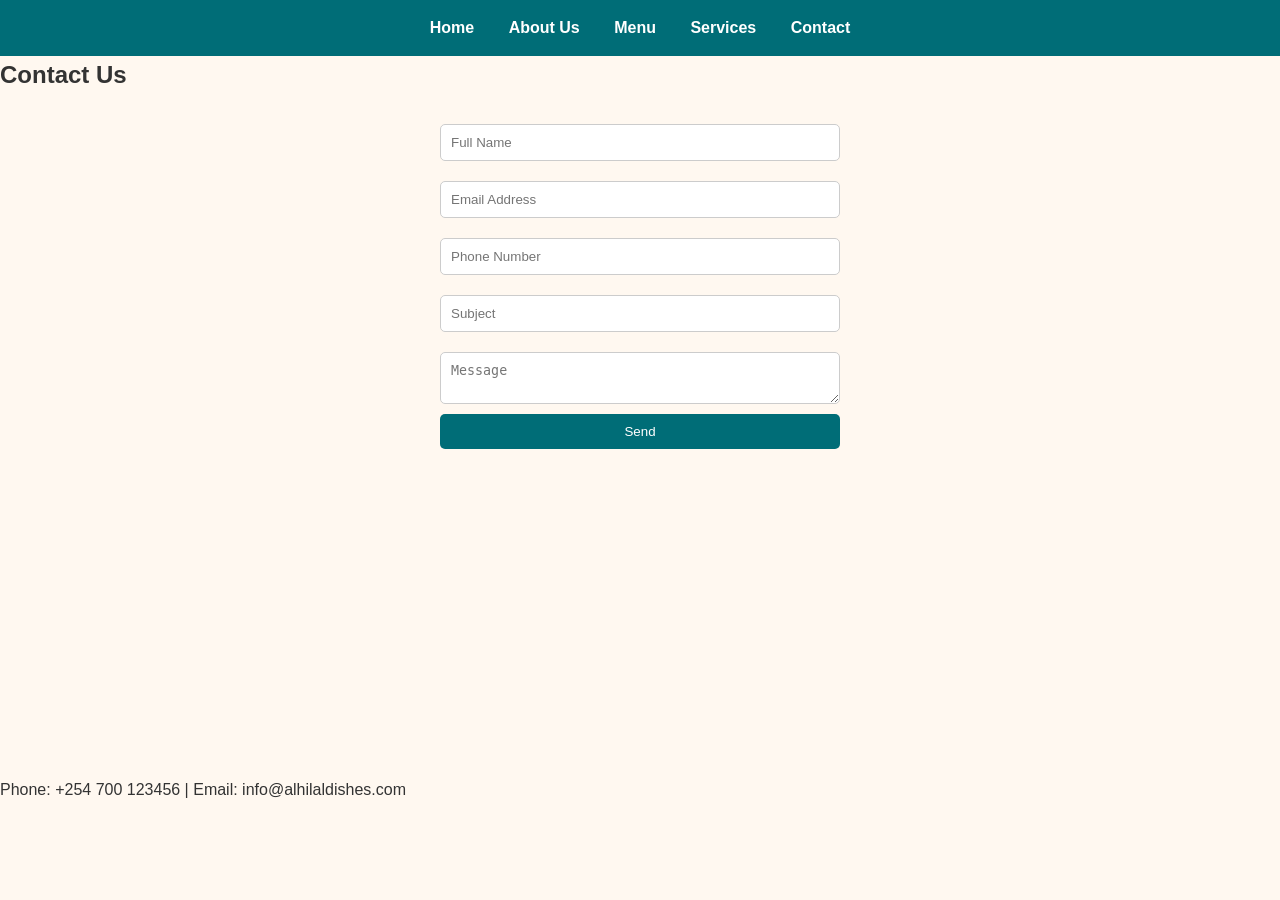
<file: contact.html>
<!DOCTYPE html>
<html lang="en">
<head>
  <meta charset="UTF-8">
  <title>Contact Us | Al Hilal Dishes </title>
  <link rel="stylesheet" href="css/styles.css">
  <script src="js/script.js" defer></script>
</head>
<body>
  <header>
    <nav>
      <a href="index.html">Home</a>
      <a href="about.html">About Us</a>
      <a href="products.html">Menu</a>
      <a href="services.html">Services</a>
      <a href="contact.html">Contact</a>
    </nav>
  </header>
  <section>
    <h2>Contact Us</h2>
    <form id="contactForm">
      <input type="text" placeholder="Full Name" required>
      <input type="email" placeholder="Email Address" required>
      <input type="tel" placeholder="Phone Number" required>
      <input type="text" placeholder="Subject" required>
      <textarea placeholder="Message" required></textarea>
      <button type="submit">Send</button>
    </form>
    <div class="map">
      <iframe src="https://www.google.com/maps/embed?..."></iframe>
    </div>
    <p>Phone: +254 700 123456 | Email: info@alhilaldishes.com</p>
  </section>
</body>
</html>
</file>
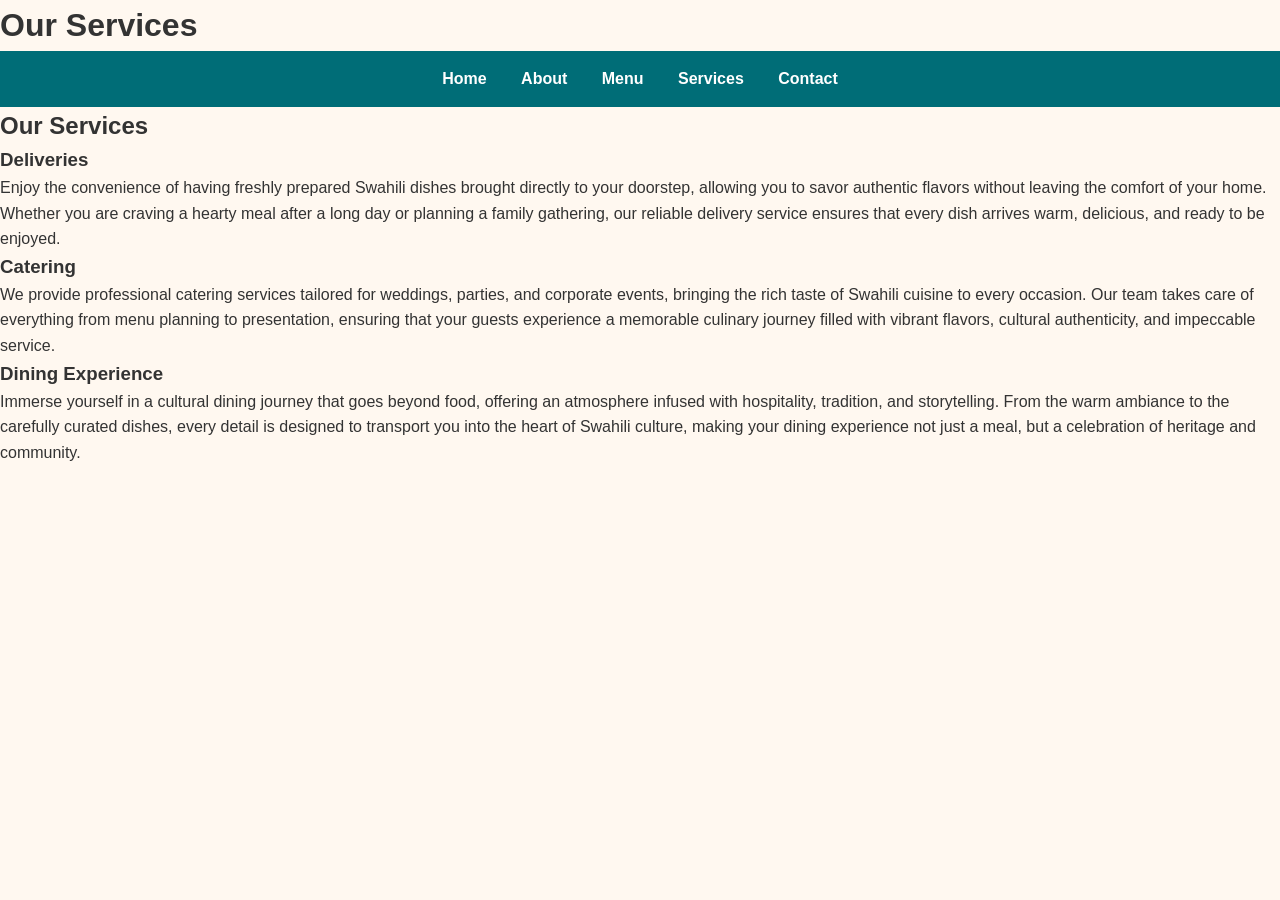
<file: services.html>
<!DOCTYPE html>
<html>
<head>
    <title>Services</title>
    <link rel="stylesheet" href="css/styles.css">
    <script defer src="js/script.js"></script>
</head>
<body>
<header>
    <h1>Our Services</h1>
    <nav>
        <a href="index.html">Home</a>
        <a href="about.html">About</a>
        <a href="products.html">Menu</a>
        <a href="services.html">Services</a>
        <a href="contact.html">Contact</a>
    </nav>
</header>

<section class="services">
  <h2>Our Services</h2>
  <div class="service-card">
    <h3>Deliveries</h3>
    <p>Enjoy the convenience of having freshly prepared Swahili dishes brought directly to your doorstep, allowing you to savor authentic flavors without leaving the comfort of your home. Whether you are craving a hearty meal after a long day or planning a family gathering, our reliable delivery service ensures that every dish arrives warm, delicious, and ready to be enjoyed.</p>
  </div>
  <div class="service-card">
    <h3>Catering</h3>
    <p>We provide professional catering services tailored for weddings, parties, and corporate events, bringing the rich taste of Swahili cuisine to every occasion. Our team takes care of everything from menu planning to presentation, ensuring that your guests experience a memorable culinary journey filled with vibrant flavors, cultural authenticity, and impeccable service.</p>
  </div>
  <div class="service-card">
    <h3>Dining Experience</h3>
    <p>Immerse yourself in a cultural dining journey that goes beyond food, offering an atmosphere infused with hospitality, tradition, and storytelling. From the warm ambiance to the carefully curated dishes, every detail is designed to transport you into the heart of Swahili culture, making your dining experience not just a meal, but a celebration of heritage and community.</p>
  </div>
</section>
</body>
</html>
</file>
<file: css/styles.css>
* {
  margin: 0;
  padding: 0;
  box-sizing: border-box;
}

body {
  font-family: 'Poppins', sans-serif;
  background: #fff8f0;
  color: #333;
  line-height: 1.6;
}


nav {
  background: #006d77;
  padding: 15px;
  text-align: center;
}
nav a {
  color: white;
  margin: 0 15px;
  text-decoration: none;
  font-weight: bold;
}
nav a:hover {
  color: #f4a261;
  transition: 0.3s;
}

/* Hero Section */
.hero {
  text-align: center;
  padding: 40px;
  background: linear-gradient(to right, #006d77, #83c5be);
  color: white;
}
.hero h1 {
  font-size: 2.5em;
}
.hero p {
  margin-top: 10px;
  font-size: 1.2em;
}

/* Slider */
.slider {
  display: flex;
  justify-content: center;
  margin-top: 20px;
}
.slider img {
  width: 300px;
  height: 200px;
  margin: 0 10px;
  border-radius: 10px;
  display: none;
}
.slider img:first-child {
  display: block;
}

/* Tabs */
.tabs {
  text-align: center;
  margin: 20px 0;
}
.tabs button {
  background: #006d77;
  color: white;
  border: none;
  padding: 10px 20px;
  margin: 5px;
  cursor: pointer;
  border-radius: 5px;
}
.tabs button:hover {
  background: #f4a261;
}

/* Menu Grid */
.category {
  display: flex;
  justify-content: center;
  flex-wrap: wrap;
  gap: 20px;
}
.card {
  background: #fefefe;
  border: 1px solid #ddd;
  border-radius: 10px;
  width: 250px;
  text-align: center;
  padding: 15px;
  transition: 0.3s;
}
.card img {
  width: 100%;
  height: 150px;
  border-radius: 10px;
}
.card:hover {
  transform: scale(1.05);
  box-shadow: 0 4px 10px rgba(0,0,0,0.2);
}


form {
  display: flex;
  flex-direction: column;
  width: 400px;
  margin: 20px auto;
}
form input, form textarea {
  margin: 10px 0;
  padding: 10px;
  border: 1px solid #ccc;
  border-radius: 5px;
}
form button {
  background: #006d77;
  color: white;
  padding: 10px;
  border: none;
  cursor: pointer;
  border-radius: 5px;
}
form button:hover {
  background: #f4a261;
}


.map {
  text-align: center;
  margin-top: 20px;
}
.map iframe {
  width: 80%;
  height: 300px;
  border: none;
  border-radius: 10px;
}
</file>
